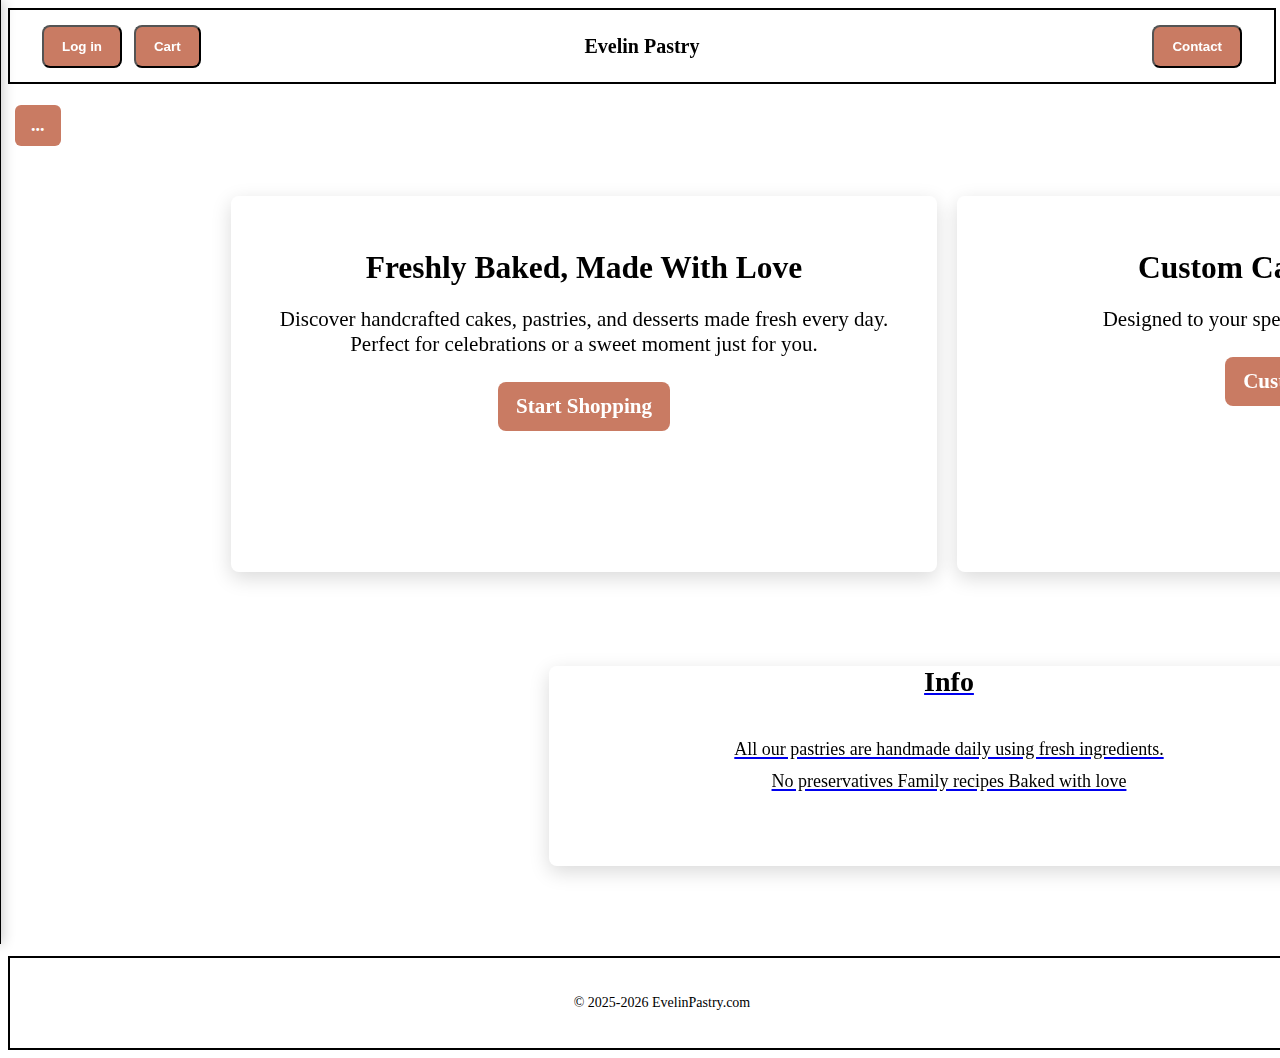
<file: index.html>
<!DOCTYPE html>
<html lang="en">
<head>
    <meta charset="UTF-8">
    <meta name="viewport" content="width=device-width, initial-scale=1.0">
    <title>Evelin Pastry</title>
    <link rel="stylesheet" href="pastry.css">
</head>

<body>


<header>
    <div class="header-inner">
        <div class="header-left">
            <label for="category-toggle" class="open-panel-btn">...</label>
            <a href="account.html"><button class="log-in">Log in</button></a>
            <a href="cart.html"><button class="cart-button">Cart</button></a>
        </div>

        <div class="site-title">Evelin Pastry</div>

        <div class="header-right">
            <a href="contact.html"><button class="contact">Contact</button></a>
        </div>
    </div>
</header>

<div class="middle">

    <input type="checkbox" id="category-toggle" hidden>
<div class="side-panel">
    <label for="category-toggle" class="close-panel-btn">✕</label>

    <h2 style="color: #c97b63;">Categories</h2>
    <ul class="category-list">
        <li><a href="cakes.html">Cakes</a></li>
        <li><a href="pies.html">Pies</a></li>
        <li><a href="salty.html">Salty goods</a></li>
        <li><a href="ordinary.html">Ordinary pastries</a></li>
    </ul>
    <h2 style="color: #c97b63">Navigation</h2>
    <ul class="category-list">
        <li><a href="contact.html">Contact</a></li>
        <li><a href="account.html">Account</a></li>
        <li><a href="index.html">Home</a></li>
        <li><a href="shop.html">Store</a></li>
        <li><a href="info.html">Information</a></li>
    </ul>
</div>
    
    <section class="section1">
        <div class="section-content">
            
            <div class="card1" style="text-align:center; font-size:21px;">
                <h2 style="color: black;">Freshly Baked, Made With Love</h2>
                <p style="color: black">
                    Discover handcrafted cakes, pastries, and desserts made fresh every day.
                    Perfect for celebrations or a sweet moment just for you.
                </p>

                <div class="actions">
                    <a href="shop.html" class="start-shopping">Start Shopping</a>
                </div>
            </div>


            <div class="card2" style="text-align: center; font-size: 21px;">
                <div class="custom-text">
                    <h2 style="color: black">Custom Cakes & Pastries</h2>
                    <p>
                        Designed to your specifications for any occasion.
                    </p>

                    <div class="actions">
                    <a href="custom.html" class="start-shopping">Custom orders</a>
                </div>
                </div>
            </div>
        </div>
    </section>

    
    <section class="section2">
    <div class="section-content">
        <div class="card-square">
            <a href="info.html">
            <div class="card-square-text" style="font-size: 28px;">
                 Info<br><br>
                <span style="font-size:18px; font-weight:normal;">
                    All our pastries are handmade daily using fresh ingredients.<br>
                    No preservatives  Family recipes  Baked with love
                </span>
            </div>
        
        </div>
    </a>
    </div>
    </section>

</div>

<footer>
    © 2025-2026 EvelinPastry.com
</footer>

</body>
</html>
</file>
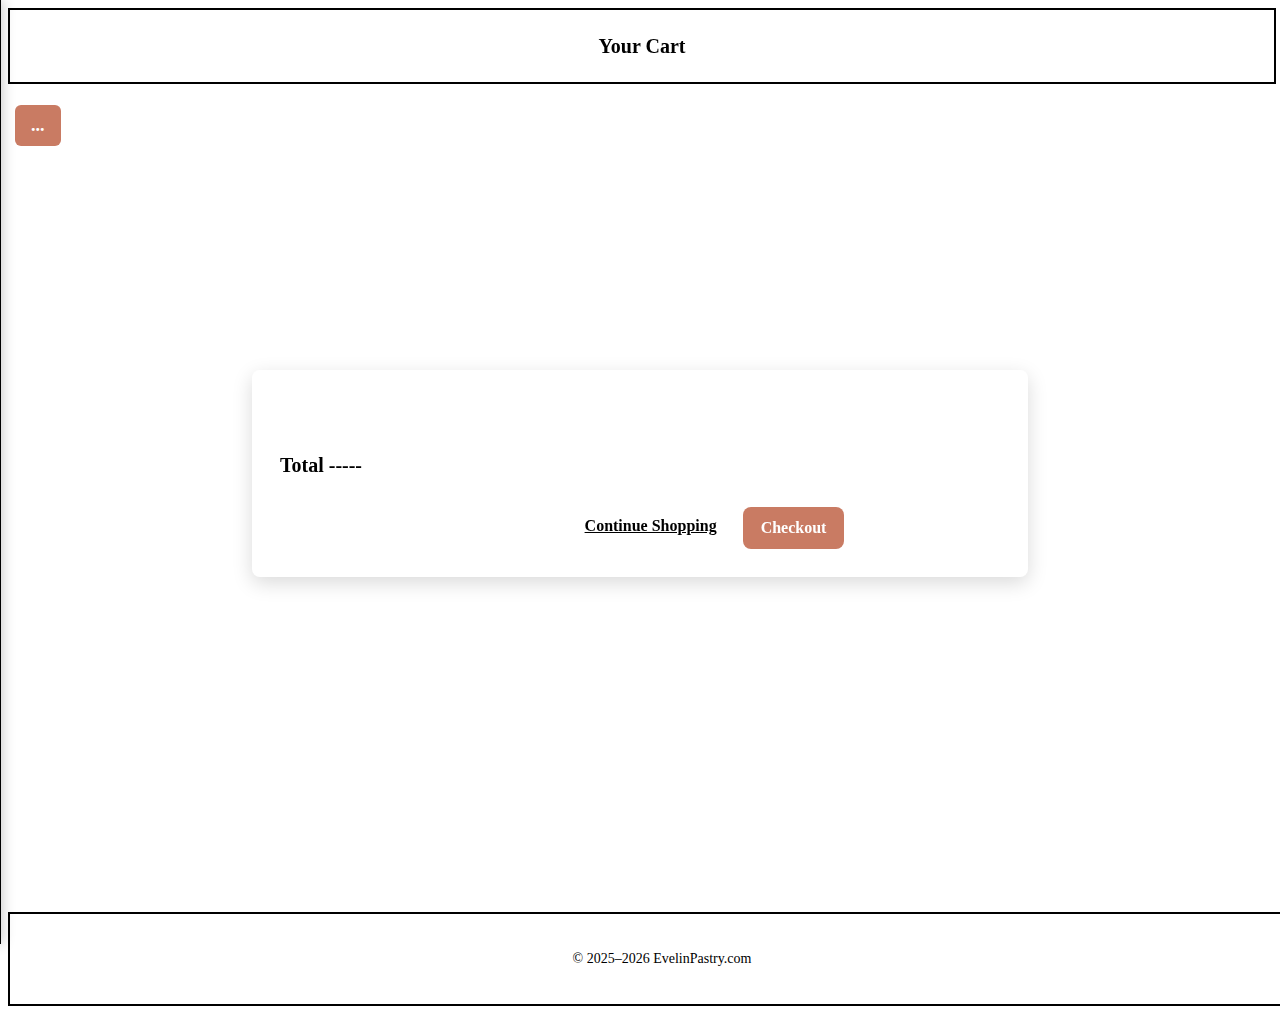
<file: cart.html>
<!DOCTYPE html>
<html lang="en">
<head>
    <meta charset="UTF-8">
    <meta name="viewport" content="width=device-width, initial-scale=1.0">
    <title>Your Cart | Evelin Pastry</title>
    <link rel="stylesheet" href="pastry.css">
</head>

<body>

<header>
    <div class="header-inner">
        <div class="header-left">
            <label for="category-toggle" class="open-panel-btn">...</label>
        </div>

        <div class="site-title">Your Cart</div>

        <div class="header-right">
            
        </div>
    </div>
</header>

<input type="checkbox" id="category-toggle" hidden>
<div class="side-panel">
    <label for="category-toggle" class="close-panel-btn">✕</label>

    <h2 style="color: #c97b63;">Categories</h2>
    <ul class="category-list">
        <li><a href="cakes.html">Cakes</a></li>
        <li><a href="pies.html">Pies</a></li>
        <li><a href="salty.html">Salty goods</a></li>
        <li><a href="ordinary.html">Ordinary pastries</a></li>
    </ul>
    <h2 style="color: #c97b63">Navigation</h2>
    <ul class="category-list">
        <li><a href="contact.html">Contact</a></li>
        <li><a href="account.html">Account</a></li>
        <li><a href="index.html">Home</a></li>
        <li><a href="shop.html">Store</a></li>
        <li><a href="info.html">Information</a></li>
    </ul>
</div>

<main class="main-cart">

    <div class="card" style="width: 900px;">
        <h2 style="text-align:center;">Your Items</h2>

        <div class="total">
            <strong>Total -----</strong>
            
        </div>
        
        <div class="actions" style="margin-top:30px;">
            <a href="shop.html" class="cta">Continue Shopping</a>
            <a href="checkout.html" class="start-shopping">Checkout</a>
        </div>

    </div>

</main>

<footer>
    © 2025–2026 EvelinPastry.com
</footer>

</body>
</html>
</file>
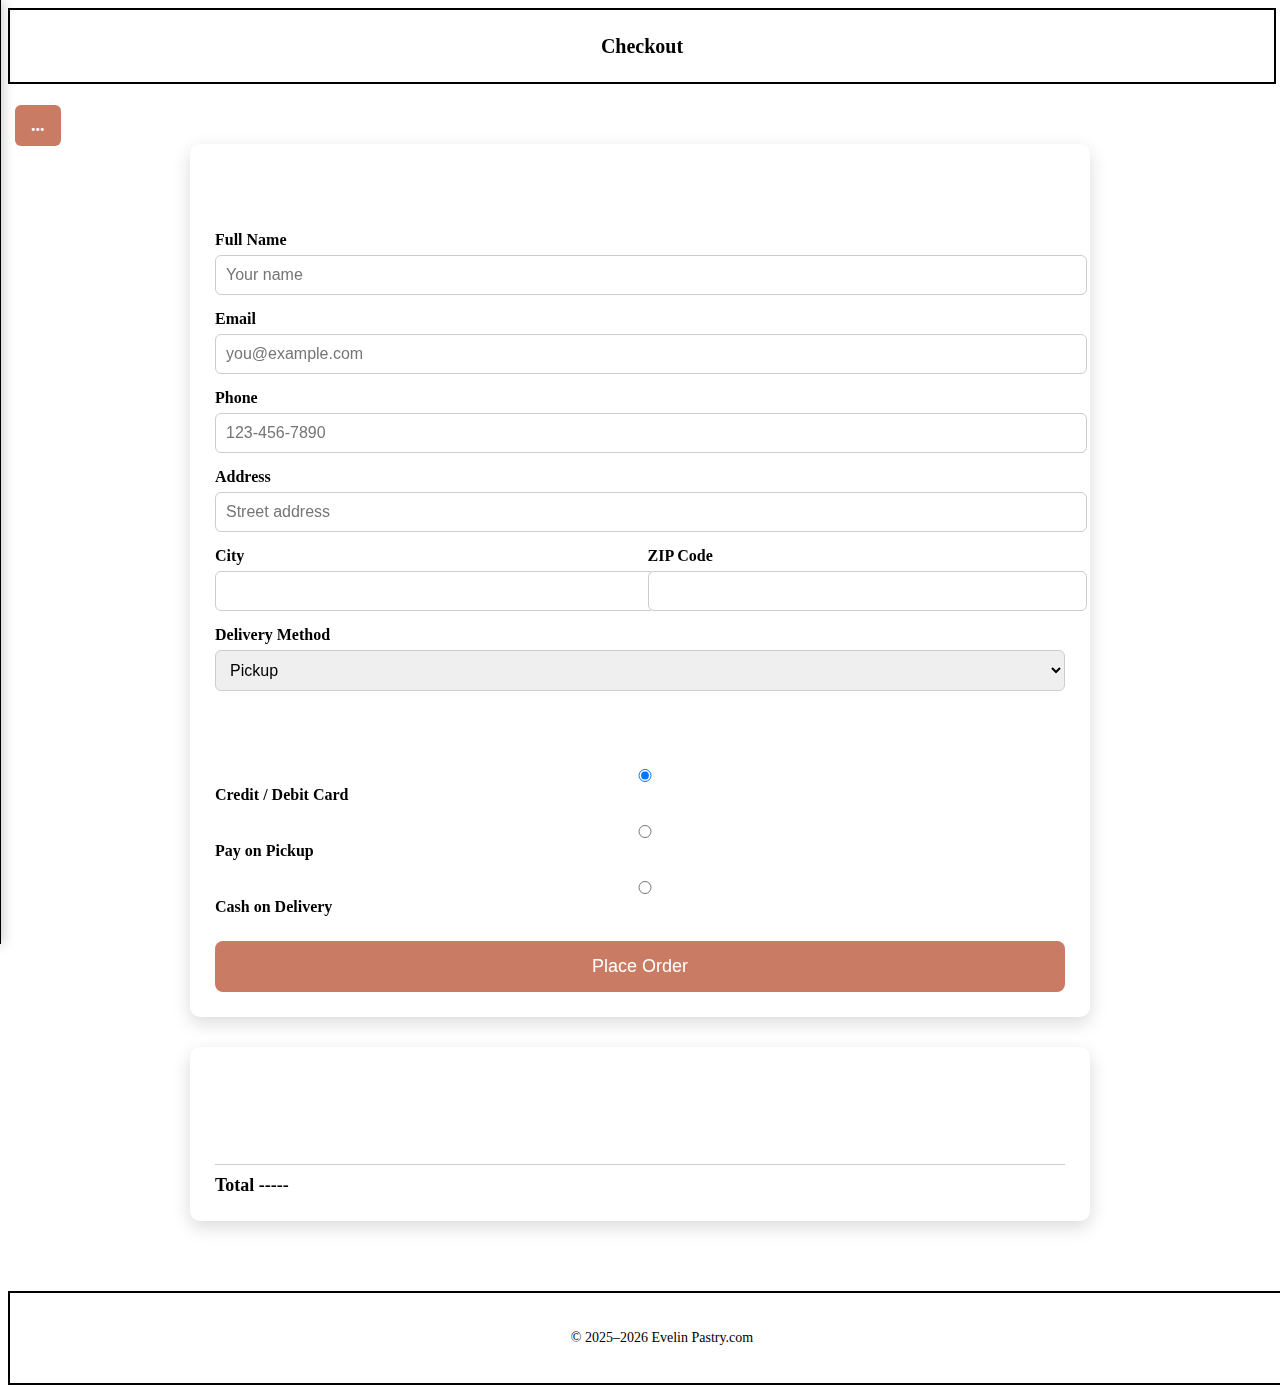
<file: checkout.html>
<!DOCTYPE html>
<html lang="en">
<head>
    <meta charset="UTF-8">
    <meta name="viewport" content="width=device-width, initial-scale=1.0">
    <title>Checkout</title>
    <link rel="stylesheet" href="pastry.css">
</head>
<body>
    <header>
        <div class="header-inner">
            <div class="header-left">
                <label for="category-toggle" class="open-panel-btn">...</label>
            </div>

            <div class="site-title">Checkout</div>

            <div class="header-right">
                
            </div>
        </div>
    </header>

    <input type="checkbox" id="category-toggle" hidden>
<div class="side-panel">
    <label for="category-toggle" class="close-panel-btn">✕</label>

    <h2 style="color: #c97b63;">Categories</h2>
    <ul class="category-list">
        <li><a href="cakes.html">Cakes</a></li>
        <li><a href="pies.html">Pies</a></li>
        <li><a href="salty.html">Salty goods</a></li>
        <li><a href="ordinary.html">Ordinary pastries</a></li>
    </ul>
    <h2 style="color: #c97b63">Navigation</h2>
    <ul class="category-list">
        <li><a href="contact.html">Contact</a></li>
        <li><a href="account.html">Account</a></li>
        <li><a href="index.html">Home</a></li>
        <li><a href="shop.html">Store</a></li>
        <li><a href="info.html">Information</a></li>
    </ul>
</div>

<body>

<div class="checkout-container">

    <div class="box">
        <h2>Billing Details</h2>

        <form action="#" method="post">

            <label>Full Name</label>
            <input type="text" placeholder="Your name" required>

            <label>Email</label>
            <input type="email" placeholder="you@example.com" required>

            <label>Phone</label>
            <input type="tel" placeholder="123-456-7890">

            <label>Address</label>
            <input type="text" placeholder="Street address" required>

            <div class="row">
                <div>
                    <label class="city">City</label>
                    <input type="text">
                </div>
                <div>
                    <label class="zip">ZIP Code</label>
                    <input type="text">
                </div>
            </div>

            <label>Delivery Method</label>
            <select>
                <option>Pickup</option>
                <option>Local Delivery</option>
            </select>

            <h2 style="margin-top:30px;">Payment Method</h2>

            <label>
                <input type="radio" name="payment" checked>
                Credit / Debit Card
            </label>

            <label>
                <input type="radio" name="payment">
                Pay on Pickup
            </label>

            <label>
                <input type="radio" name="payment">
                Cash on Delivery
            </label>

            <button class="place-order" type="submit">
                Place Order
            </button>

        </form>
    </div>

    <div class="box">
        <h2>Your Order</h2>

        <div class="order-summary">
            <div class="summary-item">
                <span></span>
                <span></span>
            </div>
            <div class="summary-item">
                <span></span>
                <span></span>
            </div>
            <div class="summary-item">
                <span></span>
                <span></span>
            </div>

            <div class="summary-total">
                <span>Total</span>
                <span>-----</span>
            </div>
        </div>
    </div>

</div>

<footer>
    © 2025–2026 Evelin Pastry.com
</footer>

</body>
</html>
</file>
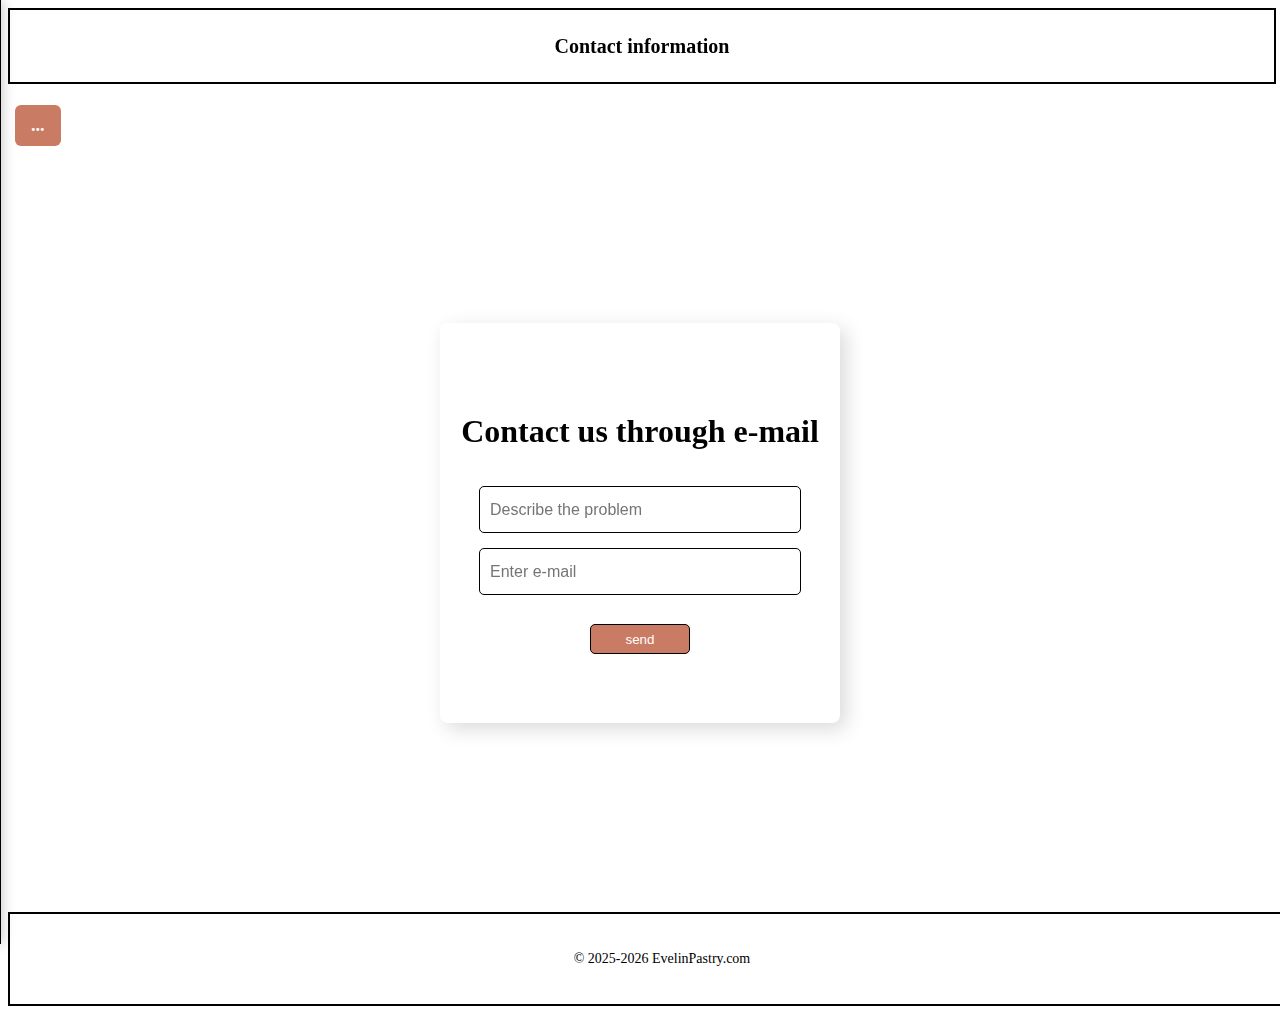
<file: contact.html>
<!DOCTYPE html>
<html lang="en">
<head>
    <meta charset="UTF-8">
    <meta name="viewport" content="width=device-width, initial-scale=1.0">
    <title>contact</title>
    <link rel="stylesheet" href="pastry.css">
</head>
<body>
    <header>
        <div class="header-inner">
            <div class="header-left">
                <label for="category-toggle" class="open-panel-btn">...</label>
            </div>

            <div class="site-title">Contact information</div>

            <div class="header-right">
                
            </div>
        </div>
    </header>

    <input type="checkbox" id="category-toggle" hidden>
<div class="side-panel">
    <label for="category-toggle" class="close-panel-btn">✕</label>

    <h2 style="color: #c97b63;">Categories</h2>
    <ul class="category-list">
        <li><a href="cakes.html">Cakes</a></li>
        <li><a href="pies.html">Pies</a></li>
        <li><a href="salty.html">Salty goods</a></li>
        <li><a href="ordinary.html">Ordinary pastries</a></li>
    </ul>
    <h2 style="color: #c97b63">Navigation</h2>
    <ul class="category-list">
        <li><a href="contact.html">Contact</a></li>
        <li><a href="account.html">Account</a></li>
        <li><a href="index.html">Home</a></li>
        <li><a href="shop.html">Store</a></li>
        <li><a href="info.html">Information</a></li>
    </ul>
</div>
    
    <div class="main-contact">
        <div class="inner-main-contact">
            <h1>Contact us through e-mail</h1>
            <input class="username" type="text" placeholder="Describe the problem" class="input-field">
            <input class="mail" type="password" placeholder="Enter e-mail" class="input-field">
            <button class="send-button">send</button>
            
        </div>
    </div>
     <footer>
           © 2025-2026 EvelinPastry.com
        </footer>
</body>
</html>
</file>
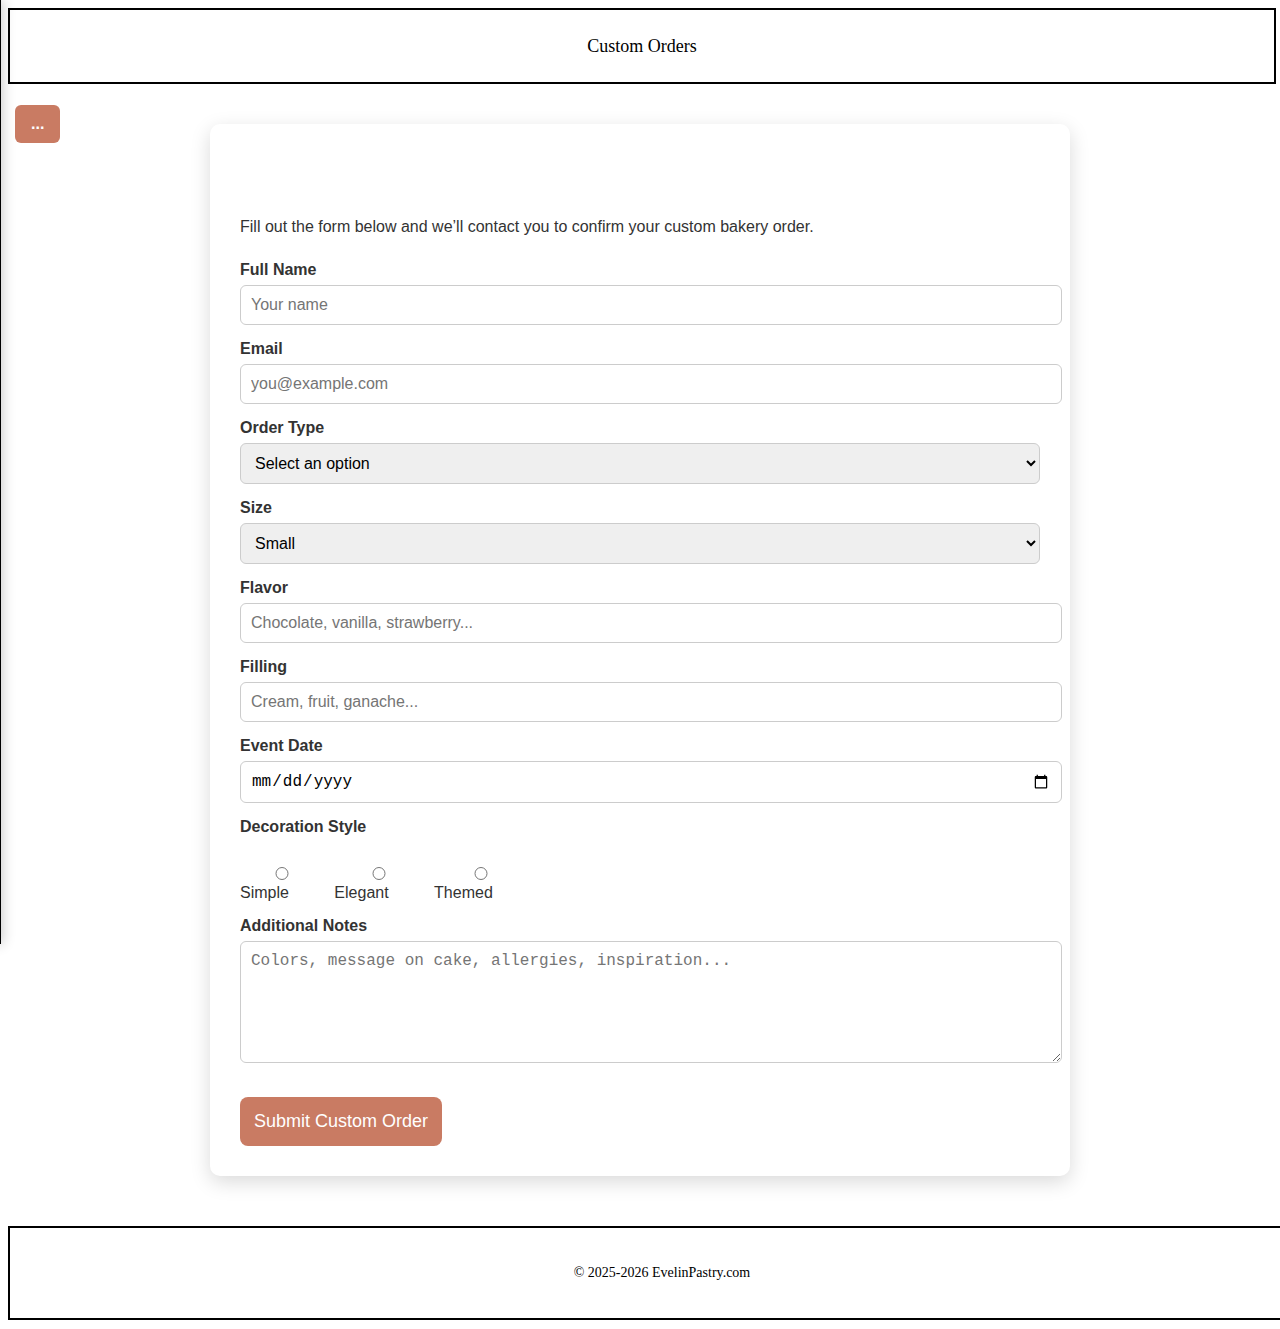
<file: custom.html>
<!DOCTYPE html>
<html lang="en">
<head>
    <meta charset="UTF-8">
    <title>Custom Orders | Evelin Pastry</title>
    <meta name="viewport" content="width=device-width, initial-scale=1.0">
    <link rel="stylesheet" href="pastry.css">

    
</head>

<div class="body1">

<header>
    Custom Orders
</header>

<label for="category-toggle" class="open-panel-btn">...</label>
<input type="checkbox" id="category-toggle" hidden>
<div class="side-panel">
    <label for="category-toggle" class="close-panel-btn">✕</label>

    <h2 style="color: #c97b63;">Categories</h2>
    <ul class="category-list">
        <li><a href="cakes.html">Cakes</a></li>
        <li><a href="pies.html">Pies</a></li>
        <li><a href="salty.html">Salty goods</a></li>
        <li><a href="ordinary.html">Ordinary pastries</a></li>
    </ul>
    <h2 style="color: #c97b63">Navigation</h2>
    <ul class="category-list">
        <li><a href="contact.html">Contact</a></li>
        <li><a href="account.html">Account</a></li>
        <li><a href="index.html">Home</a></li>
        <li><a href="shop.html">Store</a></li>
        <li><a href="info.html">Information</a></li>
    </ul>
</div>

<div class="container">
    <h2>Design Your Perfect Treat</h2>
    <p>
        Fill out the form below and we’ll contact you to confirm your custom bakery order.
    </p>

    <form action="#" method="post">

        <label>Full Name</label>
        <input type="text" placeholder="Your name" required>

        <label>Email</label>
        <input type="email" placeholder="you@example.com" required>

        <label>Order Type</label>
        <select required>
            <option value="">Select an option</option>
            <option>Cake</option>
            <option>Cupcakes</option>
            <option>Pastries</option>
            <option>Cookies</option>
            <option>Other</option>
        </select>

        <label>Size</label>
        <select>
            <option>Small</option>
            <option>Medium</option>
            <option>Large</option>
            <option>Extra Large</option>
        </select>

        <label>Flavor</label>
        <input type="text" placeholder="Chocolate, vanilla, strawberry...">

        <label>Filling</label>
        <input type="text" placeholder="Cream, fruit, ganache...">

        <label>Event Date</label>
        <input type="date" required>

        <label>Decoration Style</label>
        <div class="radio-group">
            <label><input type="radio" name="style"> Simple</label>
            <label><input type="radio" name="style"> Elegant</label>
            <label><input type="radio" name="style"> Themed</label>
        </div>

        <label>Additional Notes</label>
        <textarea placeholder="Colors, message on cake, allergies, inspiration..."></textarea>

        <button class="submit-btn" type="submit">
            Submit Custom Order
        </button>

    </form>
</div>

<footer>
    © 2025-2026 EvelinPastry.com
</footer>

</div>
</html>
</file>
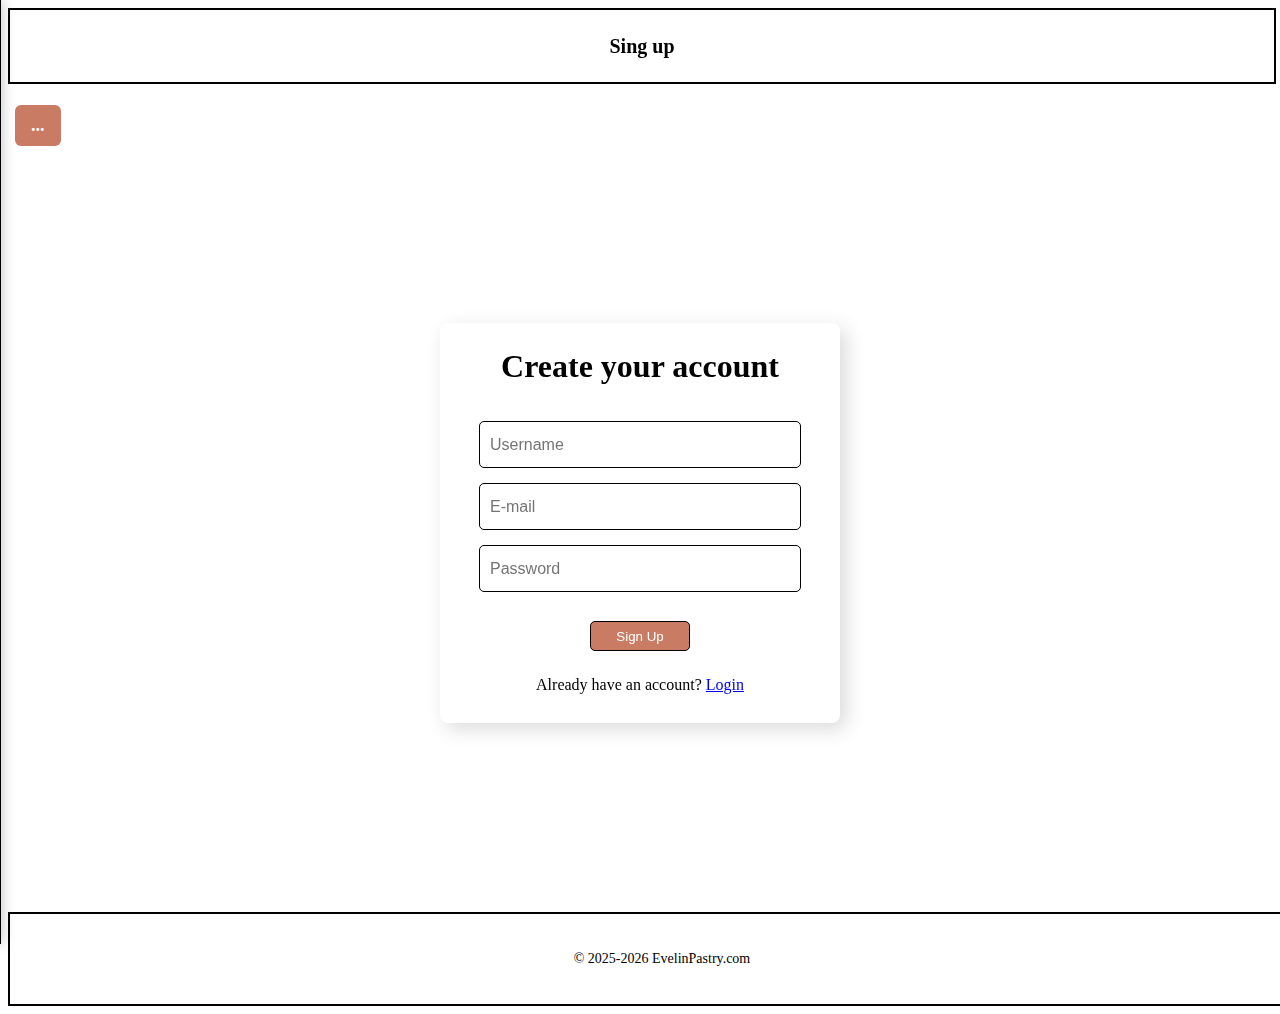
<file: signup.html>
<!DOCTYPE html>
<html lang="en">

<head>
    <meta charset="UTF-8">
    <meta name="viewport" content="width=device-width, initial-scale=1.0">
    <title>signup</title>
    <link rel="stylesheet" href="pastry.css">
</head>

<body>
    <header>
        <div class="header-inner">
            <div class="header-left">
               <label for="category-toggle" class="open-panel-btn">...</label>
            </div>

            <div class="site-title">Sing up</div>

            <div class="header-right">
                
            </div>
        </div>
    </header>

    <input type="checkbox" id="category-toggle" hidden>
<div class="side-panel">
    <label for="category-toggle" class="close-panel-btn">✕</label>

    <h2 style="color: #c97b63;">Categories</h2>
    <ul class="category-list">
        <li><a href="cakes.html">Cakes</a></li>
        <li><a href="pies.html">Pies</a></li>
        <li><a href="salty.html">Salty goods</a></li>
        <li><a href="ordinary.html">Ordinary pastries</a></li>
    </ul>
    <h2 style="color: #c97b63">Navigation</h2>
    <ul class="category-list">
        <li><a href="contact.html">Contact</a></li>
        <li><a href="account.html">Account</a></li>
        <li><a href="index.html">Home</a></li>
        <li><a href="shop.html">Store</a></li>
        <li><a href="info.html">Information</a></li>
    </ul>
</div>
    
    <div class="main-signup">
        <div class="inner-main-signup">
            <h1>Create your account</h1>
            <input class="username" type="text" placeholder="Username" class="input-field">
            <input class="email" type="text" placeholder="E-mail" class="input-field">
            <input class="password" type="password" placeholder="Password" class="input-field">
            <button class="signup-button">Sign Up</button>
            <p>Already have an account? <a href="account.html">Login</a></p>
        </div>
    </div>
            <footer>
                © 2025-2026 EvelinPastry.com
            </footer>
</body>
</html>
</file>
<file: pastry.css>
.checkout-container {
     max-width: 900px;
     margin: 40px auto;
     display: grid;
     grid-template-columns: 2fr 1fr;
     gap: 30px;
     padding: 20px;
 }

 .box {
     background: white;
     padding: 25px;
     border-radius: 10px;
     box-shadow: 0 6px 18px rgba(0, 0, 0, 0.15);
 }

 h2 {
     margin-bottom: 15px;
     color: #c97b63;
 }

 label {
     display: block;
     margin-top: 15px;
     font-weight: bold;
 }

 input,
 select {
     width: 100%;
     padding: 10px;
     margin-top: 6px;
     border-radius: 6px;
     border: 1px solid #ccc;
     font-size: 16px;
 }

 .row {
     display: flex;
     gap: 15px;
 }

 .row div {
     flex: 1;
 }

 .order-summary {
     font-size: 16px;
 }

 .summary-item {
     display: flex;
     justify-content: space-between;
     margin-bottom: 10px;
 }

 .summary-total {
     font-weight: bold;
     font-size: 18px;
     margin-top: 15px;
     border-top: 1px solid #ccc;
     padding-top: 10px;
 }

 .place-order {
     margin-top: 25px;
     width: 100%;
     background: #c97b63;
     color: white;
     border: none;
     padding: 15px;
     font-size: 18px;
     border-radius: 8px;
     cursor: pointer;
 }

 .place-order:hover {
     background: #b56c55;
 }

 footer {
     text-align: center;
     padding: 20px;
     margin-top: 50px;
     background: #f1d3c6;
     font-size: 14px;
 }

 
    .checkout-container {
     grid-template-columns: 1fr;
    }

 .open-panel-btn {
     position: fixed;
     left: 15px;
     top: 90px;
     background: #c97b63;
     color: white;
     padding: 10px 16px;
     border-radius: 6px;
     cursor: pointer;
     font-weight: bold;
     z-index: 1000;
 }

 .open-panel-btn:hover {
     background: #b06654;
     transition: 0.3s ease;
 }

 .side-panel {
     position: fixed;
     top: 0;
     left: -303px;
     width: 260px;
     height: 100%;
     background: white;
     box-shadow: 2px 0 12px rgba(0, 0, 0, 0.2);
     padding: 20px;
     transition: left 0.3s ease;
     z-index: 999;
     border: solid black 2px;
 }

 #category-toggle:checked~.side-panel {
     left: 0;
 }

 .close-panel-btn {
     display: block;
     text-align: right;
     font-size: 22px;
     cursor: pointer;
     margin-bottom: 20px;
 }

 .side-panel h2 {
     margin-bottom: 15px;
 }

 .category-list {
     list-style: none;
     padding: 0;
 }

 .category-list li {
     margin-bottom: 12px;
 }

 .category-list a {
     text-decoration: none;
     color: #333;
     font-size: 18px;
 }

 .category-list a:hover {
     color: #c97b63;
 }

 #category-toggle:checked+.open-panel-btn {
     display: none;
 }



 header {
     position: relative;
     top: 0;
     width: 100%;
     height: 72px;
     background-color: white;
     color: rgb(0, 0, 0);
     display: flex;
     align-items: center;
     justify-content: center;
     font-size: 18px;
     left: 0;
     font-family: 'Lobster', cursive;
     z-index: 40;
     border: solid black 2px;
 }

 .header-inner {
     width: 100%;
     max-width: 1200px;
     display: flex;
     align-items: center;
     justify-content: space-between;
     padding: 0 16px;
     position: relative;
 }

 .header-left,
 .header-right {
     display: flex;
     align-items: center;
     gap: 12px;
 }

 .site-title {
     position: absolute;
     left: 50%;
     top: 50%;
     transform: translate(-50%, -50%);
     font-size: 20px;
     font-weight: 700;
 }

 footer {
     position: relative;
     bottom: 0;
     width: 100%;
     height: 50px;
     background-color: white;
     color: rgb(0, 0, 0);
     display: flex;
     align-items: center;
     justify-content: center;
     font-size: 14px;
     left: 0;
     font-family: 'lobster', cursive;
     z-index: 40;
     border: solid black 2px;
 }

 .contact {
     background: #c97b63;
     color: #fff;
     padding: 12px 18px;
     border-radius: 8px;
     text-decoration: none;
     font-weight: 700
 }

 .contact:hover {
     transform: scale(1.05);
     transition: ease 0.3s;
 }

 .middle {
     margin-top: 72px;
     margin-bottom: 50px;

     width: 100%;
 }

 .section1 {
     width: 100%;
     height: 300px;
     display: flex;
     padding: 40px 16px;
     margin-left: 146px;

 }

 .section2 {
     width: 100%;
     height: 200px;
     display: flex;
     padding: 40px 16px;
     margin-top: 90px;
 }

 .section-content {
     width: 100%;
     max-width: 1200px;
     display: grid;
     grid-template-columns: repeat(4, 1fr);
     gap: 20px;
     justify-items: center;
 }

 .section-content1 {
        width: 100%;
        max-width: 1200px;
        display: grid;
        grid-template-columns: repeat(3, 1fr);
        gap: 20px;
        justify-content: center;
        align-items: center;
        
        
 }

 .info-img {
     width: 400px;
     height: 400px;
     border-radius: 8px;
     object-fit: cover;
     transition: transform 0.3s ease;
     position: relative;
     z-index: -1;
 }

 .card-square {
     width: 800px;
     height: 200px;
     background-color: white;
     background-image: url(https://i.pinimg.com/736x/95/62/bf/9562bf9d794f3d8d59f7e3fde205fdc4.jpg);
     border-radius: 8px;
     display: flex;
     justify-content: center;
     cursor: pointer;
     transition: transform 0.3s ease;
     box-shadow: 0 6px 20px rgba(0, 0, 0, 0.15);
     margin-left: 525px;
 }

 .card-square:hover {
     transform: scale(1.05);
 }

 .card-square-text {
     font-size: 18px;
     font-weight: bold;
     text-align: center;
     color: #000;
     text-decoration: none;
 }

 .card-square1 {
     width: 800px;
     height: 500px;
     background-color: white;
     border-radius: 8px;
     display: flex;
     justify-content: center;
     cursor: pointer;
     transition: transform 0.3s ease;
     box-shadow: 0 6px 20px rgba(0, 0, 0, 0.15);
     margin-left: 710px;
     text-align: center;
 }

 .card-square1:hover {
     transform: scale(1.05);
 }

 .card-square-text1 {
     font-size: 18px;
     font-weight: bold;
     text-align: center;
     color: #000;
     text-decoration: none;
 }

 .holder {
     width: 100%;
     max-width: 920px;
     margin: 0 auto;
     display: flex;
     justify-content: center;
     align-items: flex-start;
     padding: 8px;
 }

 .card h2 {
     margin: 0 0 8px 0;
     font-size: 22px;
 }

 .card p {
     margin: 0 0 18px 0;
     color: var(--muted);
     line-height: 1.45;
 }

 .reze {
     width: 60px;
     height: 60px;
     object-fit: cover;
     opacity: 0.95
 }

 .actions {
     display: flex;
     gap: 12px;
     justify-content: center
 }

 .start-shopping {
     background: #c97b63;
     color: #fff;
     padding: 12px 18px;
     border-radius: 8px;
     text-decoration: none;
     font-weight: 700
 }

 .start-shopping:hover {
     transform: scale(1.05);
     transition: ease 0.3s;
 }

 .cart-button {
     background: #c97b63;
     color: #fff;
     padding: 12px 18px;
     border-radius: 8px;
     text-decoration: none;
     font-weight: 700
 }

 .cart-button:hover {
     transform: scale(1.05);
     transition: ease 0.3s;
 }


 .inner-main-contact {
     width: 400px;
     height: 400px;
     box-shadow: 6px 6px 20px rgba(0, 0, 0, 0.15);
     margin-top: 100px;
     display: flex;
     align-items: center;
     justify-content: center;
     flex-direction: column;
     gap: 9px;
     border-radius: 8px;
     background-color: white;
 }

 .inner-main-account {
     width: 400px;
     height: 400px;
     box-shadow: 6px 6px 20px rgba(0, 0, 0, 0.15);
     margin-top: 100px;
     display: flex;
     align-items: center;
     justify-content: center;
     flex-direction: column;
     gap: 9px;
     border-radius: 8px;
     background-color: white;
 }

 .inner-main-signup {
     width: 400px;
     height: 400px;
     box-shadow: 6px 6px 20px rgba(0, 0, 0, 0.15);
     margin-top: 100px;
     display: flex;
     align-items: center;
     justify-content: center;
     flex-direction: column;
     gap: 9px;
     border-radius: 8px;
     background-color: white;
 }

 .main-account {
     display: flex;
     justify-content: center;
     align-items: center;
     min-height: calc(100vh - 122px);
 }

 .main {
     display: flex;
     justify-content: center;
     align-items: center;
     min-height: calc(100vh - 122px);
 }

 .main-contact {
     display: flex;
     justify-content: center;
     align-items: center;
     min-height: calc(100vh - 122px);
 }

 .main-signup {
     display: flex;
     justify-content: center;
     align-items: center;
     min-height: calc(100vh - 122px);
 }

 .password,
 .username,
 .email,
 .mail {

     height: 25px;
     width: 300px;
     background-color: transparent;
     border: 1px solid black;
     border-radius: 5px;
 }

 .login-button {
     width: 100px;
     height: 30px;
     margin-top: 20px;
     background-color: #c97b63;
     border: 1px solid black;
     border-radius: 5px;
     cursor: pointer;
 }

 .login-button:hover {
     transform: scale(1.05);
     transition: ease 0.3s;
 }

 .signup-button,
 .login-button,
 .send-button {
     width: 100px;
     height: 30px;
     margin-top: 20px;
     background-color: #c97b63;
     border: 1px solid black;
     border-radius: 5px;
     cursor: pointer;
     color: white;
 }

 .send-button:hover {
     transform: scale(1.05);
     transition: ease 0.3s;
 }

 .signup-button:hover {
     transform: scale(1.05);
     transition: ease 0.3s;
 }

 .login-button:hover {
     transform: scale(1.05);
     transition: ease 0.3s;
 }

 .inner-cart-main {
     width: 1111px;
     height: 800px;
     border: 1px solid black;
     margin-top: 55px;
 }

 .main-cart {
     display: flex;
     justify-content: center;
     align-items: center;
     min-height: calc(100vh - 122px);
 }

 .header1 {
     border: 1px solid black;
     width: 55px;
     height: 115px;
     margin-top: 200px;
 }

 .cart-header {
     text-align: center;
     margin-top: 18px;
     border-bottom: 1px solid black;
 }

 .item-listing {
     width: 880px;
     height: 600px;
 }


 .log-in {
     background: #c97b63;
     color: #fff;
     padding: 12px 18px;
     border-radius: 8px;
     text-decoration: none;
     font-weight: 700
 }

 .log-in:hover {
     transform: scale(1.05);
     transition: ease 0.3s;
 }

 .main-shop {
     margin-top: 60px;
     padding-top: 5px;
     padding-bottom: 80px;
     display: flex;
     justify-content: center;
     align-items: center;
 }

 .shop-cards {
     display: grid;
     grid-template-columns: repeat(2, 1fr);
     gap: 20px;
     justify-content: center;
     align-items: center;
 }

 .shop-cards0 {
     display: grid;
     grid-template-columns: repeat(1, 1fr);
     gap: 20px;
     justify-content: center;
     align-items: center;
 }

 .main-shop .product-card {
     width: 350px;
     height: 350px;
     margin: 0;
     display: flex;
     justify-content: center;
     align-items: center;
 }

 .custom-order {
     width: 150px;
     height: 67px;
     margin: 0;
     display: flex;
     justify-content: center;
     align-items: center;
     margin-left: 180px;
 }

 .cakes-card {
     border-radius: 50%;
     width: 110%;
     height: 110%;
     overflow: hidden;
     position: relative;
     object-fit: cover;
 }

 .card {
     width: 100%;
     max-width: 720px;
     background: white;
     border: 1px solid var(--border);
     padding: 28px;
     border-radius: 8px;
     box-shadow: 0 6px 20px rgba(0, 0, 0, 0.15);
 }

 .card1 {
     width: 650px;
     height: 320px;
     background: white;
     background-image: url(https://static.vecteezy.com/system/resources/previews/007/746/583/non_2x/a-seamless-pattern-of-hand-drawn-bakery-items-toast-pie-muffin-cupcake-donuts-sandwich-bagels-and-snail-buns-doodle-style-vector.jpg);
     padding: 28px;
     border-radius: 8px;
     box-shadow: 0 6px 20px rgba(0, 0, 0, 0.15);
     margin-left: 61px;

 }

 .card2 {
     width: 650px;
     height: 320px;
     background: white;
     background-image: url(https://t4.ftcdn.net/jpg/02/87/69/55/360_F_287695520_GagNdRjB27CPiq5XDCdJIFMiT0So0gw7.jpg);
     padding: 28px;
     border-radius: 8px;
     box-shadow: 0 6px 20px rgba(0, 0, 0, 0.15);


 }

 .cake-img {
     width: 100%;
     height: 100%;
     object-fit: cover;
     border-radius: 8px;
     transition: transform 0.3s ease;
 }

 .pastry-info-shop {
     position: absolute;
     bottom: 0;
     left: 0;
     width: 100%;
     height: 100%;
     background: rgba(255, 255, 255, 0.5);
     opacity: 0;
     transition: opacity 0.3s ease;
     display: flex;
     justify-content: center;
     align-items: center;
     pointer-events: none;
 }

 .pastry-text {
     color: #ffffff;
     text-align: center;
     font-size: 24px;
     font-weight: bold;
     pointer-events: none;
 }

 .cakes-card:hover .cake-img {
     transform: scale(1.1);
 }

 .cakes-card:hover .pastry-info-shop {
     opacity: 1;
 }

 .cta {
     display: inline-block;
     color: #000000;
     padding: 10px 14px;
     border-radius: 6px;
     font-weight: 700;
     margin-left: 135px;
 }

 .cta:hover {
     background-color: #c97b63;
     transition: ease 0.3s;
 }

 .atc {
     display: inline-block;
     background-color: #c97b63;
     color: #ffffff;
     padding: 10px 14px;
     border-radius: 6px;
     font-weight: 700;
     margin-left: 0px;
 }

 .atc:hover {
     transform: scale(1.05);
     transition: ease 0.3s;
 }

 .choco-img {
     width: 347px;
     height: 255px;
     border-radius: 8px;
     object-fit: cover;
     transition: transform 0.3s ease;
 }

 .cake-title-choco,
 .cake-title-vanilla,
 .cake-title-strawberry,
 .cake-title-carrot,
 .cake-title-cheesecake {
     margin-top: 12px;
     font-size: 30px;
     font-weight: bold;
     text-align: center;
 }

 .cakes-info {
     position: absolute;
     bottom: 0;
     left: 0;
     width: 100%;
     height: 100%;
     background: rgba(255, 255, 255, 0.5);
     opacity: 0;
     transition: opacity 0.3s ease;
     display: flex;
     justify-content: center;
     align-items: center;
     pointer-events: none;
 }

 .cakes-text {
     color: #ffffff;
     text-align: center;
     font-size: 24px;
     font-weight: bold;
     pointer-events: none;
 }

.section4 {
     width: 100%;
     height: 550px;
     display: flex;
     padding: 40px 16px;
     margin-top: 90px;
 }


 .button-group {
     display: flex;
     align-items: center;
     justify-content: center;
     gap: 10px;
     margin-top: 10px;
 }


 .info-bubble0 {
     position: relative;
     display: inline-flex;
     align-items: center;
     justify-content: center;
     width: 20px;
     height: 20px;
     background-color: #555;
     color: white;
     border-radius: 50%;
     font-size: 14px;
     cursor: help;
 }

 .info-bubble0::after {
     content: attr(data-tooltip);
     position: absolute;
     bottom: 150%;
     left: 50%;
     transform: translateX(-50%);
     background-color: #333;
     color: #fff;
     padding: 8px;
     border-radius: 5px;
     font-size: 12px;
     white-space: nowrap;
     opacity: 0;
     pointer-events: none;
     transition: opacity 0.3s ease;
     z-index: 100;
     box-shadow: 0px 4px 8px rgba(0, 0, 0, 0.2);
 }


 .info-bubble0::before {
     content: "";
     position: absolute;
     bottom: 125%;
     left: 50%;
     transform: translateX(-50%);
     border-width: 6px;
     border-style: solid;
     border-color: #333 transparent transparent transparent;
     opacity: 0;
     transition: opacity 0.3s ease;
 }


 .info-bubble0:hover::after,
 .info-bubble0:hover::before {
     opacity: 1;
 }

 .info-bubble1 {
     position: relative;
     display: inline-flex;
     align-items: center;
     justify-content: center;
     width: 20px;
     height: 20px;
     background-color: #b700ff;
     color: white;
     border-radius: 50%;
     font-size: 14px;
     cursor: help;
 }

 .info-bubble1::after {
     content: attr(data-tooltip);
     position: absolute;
     bottom: 150%;
     left: 50%;
     transform: translateX(-50%);
     background-color: #9703d1;
     color: #fff;
     padding: 8px;
     border-radius: 5px;
     font-size: 12px;
     white-space: nowrap;
     opacity: 0;
     pointer-events: none;
     transition: opacity 0.3s ease;
     z-index: 100;
     box-shadow: 0px 4px 8px rgba(0, 0, 0, 0.2);
 }

 .info-bubble1::before {
     content: "";
     position: absolute;
     bottom: 125%;
     left: 50%;
     transform: translateX(-50%);
     border-width: 6px;
     border-style: solid;
     border-color: #9703d1 transparent transparent transparent;
     opacity: 0;
     transition: opacity 0.3s ease;
 }

 .info-bubble1:hover::after,
 .info-bubble1:hover::before {
     opacity: 1;
 }

 .info-bubble2 {
     position: relative;
     display: inline-flex;
     align-items: center;
     justify-content: center;
     width: 20px;
     height: 20px;
     background-color: #00bfff;
     color: white;
     border-radius: 50%;
     font-size: 14px;
     cursor: help;
 }

 .info-bubble2::after {
     content: attr(data-tooltip);
     position: absolute;
     bottom: 150%;
     left: 50%;
     transform: translateX(-50%);
     background-color: #007acc;
     color: #fff;
     padding: 8px;
     border-radius: 5px;
     font-size: 12px;
     white-space: nowrap;
     opacity: 0;
     pointer-events: none;
     transition: opacity 0.3s ease;
     z-index: 100;
     box-shadow: 0px 4px 8px rgba(0, 0, 0, 0.2);
 }

 .info-bubble2::before {
     content: "";
     position: absolute;
     bottom: 125%;
     left: 50%;
     transform: translateX(-50%);
     border-width: 6px;
     border-style: solid;
     border-color: #007acc transparent transparent transparent;
     opacity: 0;
     transition: opacity 0.3s ease;
 }

 .info-bubble2:hover::after,
 .info-bubble2:hover::before {
     opacity: 1;
 }

 .total {
     display: flex;
     justify-content: space-between;
     margin-top: 30px;
     font-size: 20px;
 }

 .custom-orders {
     position: relative;
     text-align: center;
     margin-top: 51px;
 }

 .custom-orders-button {
     width: 200px;
     height: 55px;
     background: #c97b63;
     color: #fff;
     padding: 12px 18px;
     border-radius: 8px;
     font-weight: 700
 }

 .custom-orders-button:hover {
     transform: scale(1.05);
     transition: ease 0.3s;
 }

 .custom-orders-button1 {
     width: 200px;
     height: 55px;
     background: #c97b63;
     color: #fff;
     padding: 12px 18px;
     border-radius: 8px;
     font-weight: 700
 }

 .custom-orders-button1:hover {
     transform: scale(1.05);
     transition: ease 0.3s;
 }

 .custom-text {
     margin-top: 12px;
     text-align: center;
 }

 .categories {
     width: 100%;
     height: 100px;
     background-color: white;
     display: flex;
     align-items: center;
     justify-content: center;
     margin-top: 120px;
 }

 .custom-order-button {
     background: #c97b63;
     color: #fff;
     border-radius: 8px;
     font-weight: 700
 }

 .custom-order-button:hover {
     transform: scale(1.05);
     transition: ease 0.3s;
 }

 .body1 {
     margin: 0;
     font-family: Arial, sans-serif;
     background: white;
     color: #333;
 }




 .container {
     max-width: 800px;
     margin: 40px auto;
     background: white;
     padding: 30px;
     border-radius: 10px;
     box-shadow: 0 6px 20px rgba(0, 0, 0, 0.15);
 }

 h2 {
     margin-bottom: 10px;
     color: white;
 }

 p {
     margin-bottom: 25px;
 }

 label {
     display: block;
     margin-top: 15px;
     font-weight: bold;
 }

 input,
 select,
 textarea {
     width: 100%;
     padding: 10px;
     margin-top: 6px;
     border-radius: 6px;
     border: 1px solid #ccc;
     font-size: 16px;
 }

 textarea {
     resize: vertical;
     min-height: 100px;
 }

 .radio-group {
     display: flex;
     gap: 20px;
     margin-top: 10px;
 }

 .radio-group label {
     font-weight: normal;
 }

 .submit-btn {
     margin-top: 30px;
     background: #c97b63;
     color: white;
     border: none;
     padding: 14px;
     font-size: 18px;
     border-radius: 8px;
     cursor: pointer;
 }

 .submit-btn:hover {
     transform: scale(1.05);
     transition: ease 0.3s;
 }






 body {
     background-color: white;
     background-size: cover;
     position: relative;
 }

 body::before {
     content: '';
     position: fixed;
     top: 0;
     left: 0;
     right: 0;
     bottom: 0;
     background-color: rgb(255, 255, 255);
     pointer-events: none;
     z-index: -1;
 }
</file>
